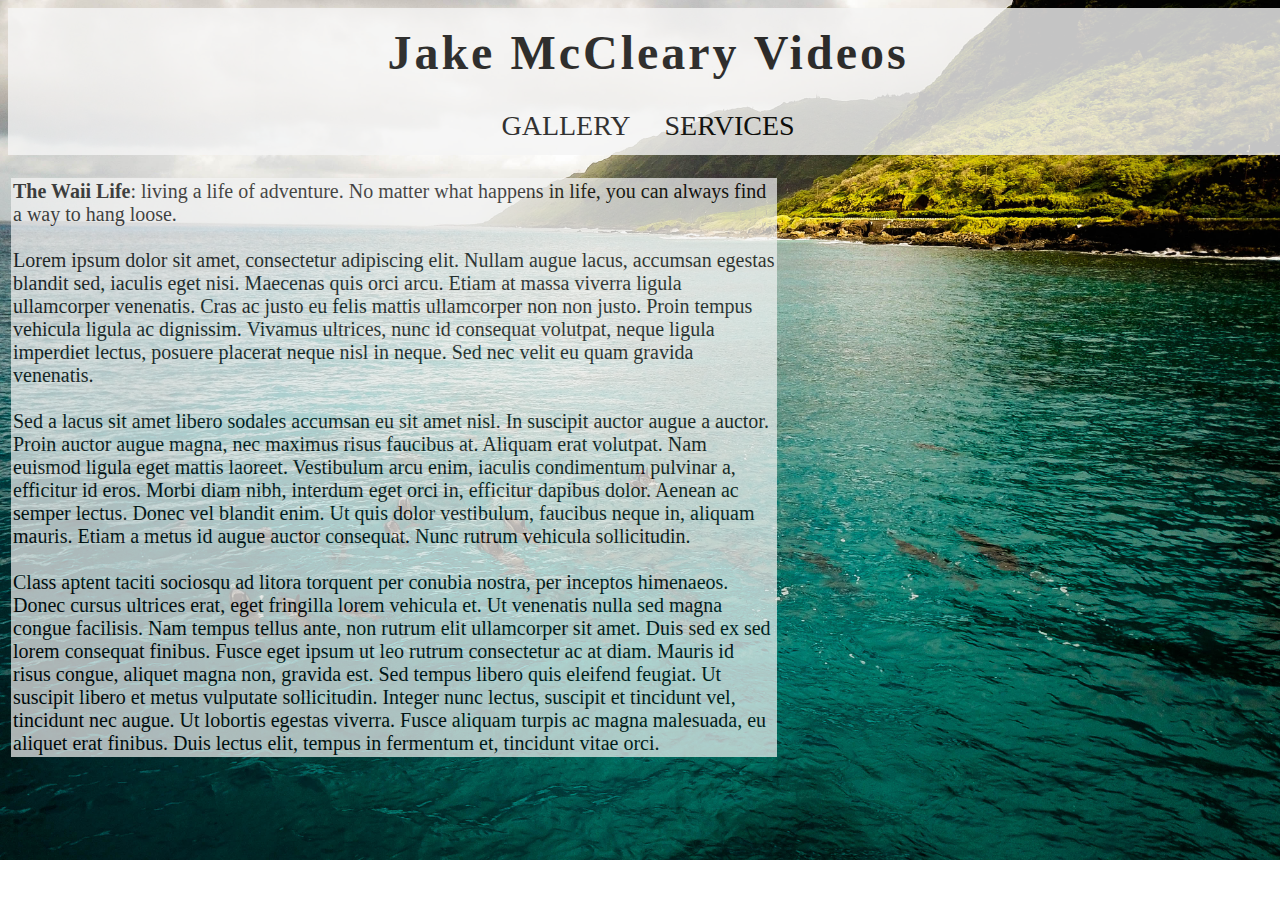
<file: index.html>
<!DOCTYPE html>
<html>
<head>
<link rel="stylesheet" href="https://stackpath.bootstrapcdn.com/bootstrap/4.2.1/css/bootstrap.min.css" integrity="sha384-GJzZqFGwb1QTTN6wy59ffF1BuGJpLSa9DkKMp0DgiMDm4iYMj70gZWKYbI706tWS" crossorigin="anonymous">
<link rel="stylesheet" type="text/css" href="css/index.css">
<meta charset="UTF-8">
<title>Jake McCleary Vids</title> 

</head>
<body>   
    <div id="titleBar">
        <p id="title">Jake McCleary Videos</p>
    </div> 
    <nav class="NavBar">
        <table id="tableHeader">
            <td><a href="gallery.html">GALLERY</td>
            <td><a href="services.html">SERVICES</td>
            <!-- <td><a href="FAQ.html">FAQ</td> -->
        </table>
    </nav>
    <table class="mt-5 ml-5">
        <tr>    
            <td class=""><p class="textBox">
                <b>The Waii Life</b>: living a life of adventure. No matter what happens in life, 
                you can always find a way to hang loose.
                <br>    
                <br>
                Lorem ipsum dolor sit amet, consectetur adipiscing elit. Nullam augue lacus, accumsan egestas blandit sed, iaculis eget nisi. Maecenas quis orci arcu. Etiam at massa viverra ligula ullamcorper venenatis. Cras ac justo eu felis mattis ullamcorper non non justo. Proin tempus vehicula ligula ac dignissim. Vivamus ultrices, nunc id consequat volutpat, neque ligula imperdiet lectus, posuere placerat neque nisl in neque. Sed nec velit eu quam gravida venenatis.
                <br>
                <br>
                Sed a lacus sit amet libero sodales accumsan eu sit amet nisl. In suscipit auctor augue a auctor. Proin auctor augue magna, nec maximus risus faucibus at. Aliquam erat volutpat. Nam euismod ligula eget mattis laoreet. Vestibulum arcu enim, iaculis condimentum pulvinar a, efficitur id eros. Morbi diam nibh, interdum eget orci in, efficitur dapibus dolor. Aenean ac semper lectus. Donec vel blandit enim. Ut quis dolor vestibulum, faucibus neque in, aliquam mauris. Etiam a metus id augue auctor consequat. Nunc rutrum vehicula sollicitudin.
                <br>
                <br>
                Class aptent taciti sociosqu ad litora torquent per conubia nostra, per inceptos himenaeos. Donec cursus ultrices erat, eget fringilla lorem vehicula et. Ut venenatis nulla sed magna congue facilisis. Nam tempus tellus ante, non rutrum elit ullamcorper sit amet. Duis sed ex sed lorem consequat finibus. Fusce eget ipsum ut leo rutrum consectetur ac at diam. Mauris id risus congue, aliquet magna non, gravida est. Sed tempus libero quis eleifend feugiat. Ut suscipit libero et metus vulputate sollicitudin. Integer nunc lectus, suscipit et tincidunt vel, tincidunt nec augue. Ut lobortis egestas viverra. Fusce aliquam turpis ac magna malesuada, eu aliquet erat finibus. Duis lectus elit, tempus in fermentum et, tincidunt vitae orci.
            </p>
            </td>
            <td> <!--<iframe width="500" height="300" src="https://www.youtube.com/embed/nUEVO_T0U0c" frameborder="0" allow="accelerometer; autoplay; encrypted-media; gyroscope; picture-in-picture" allowfullscreen></iframe>-->
            </td>
        </tr>
    </table>
    <br>
    <br>
    <br>
    <br>




    

</body>
</html><!--End HTML-->

<!--Extra Code

<div class="row">
    <div class="col-sm-12">

    </div>
</div>
-->
</file>
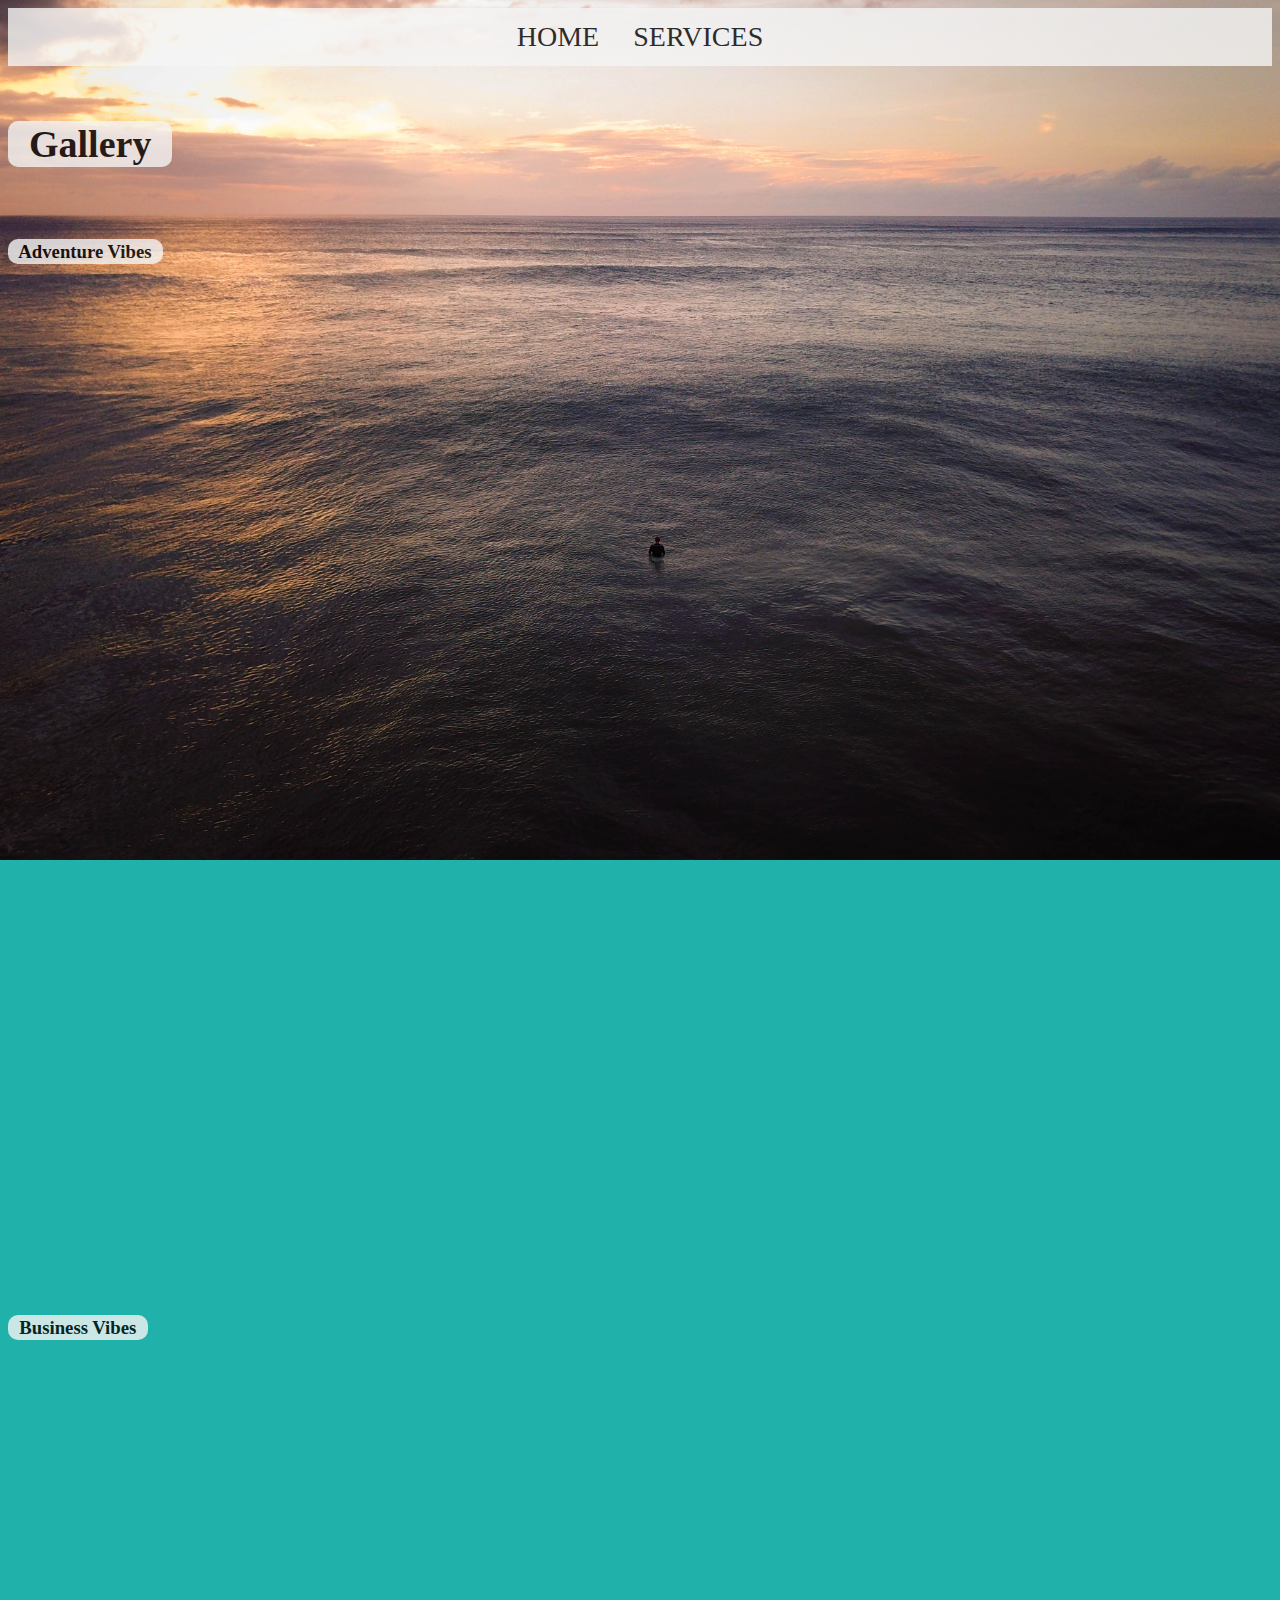
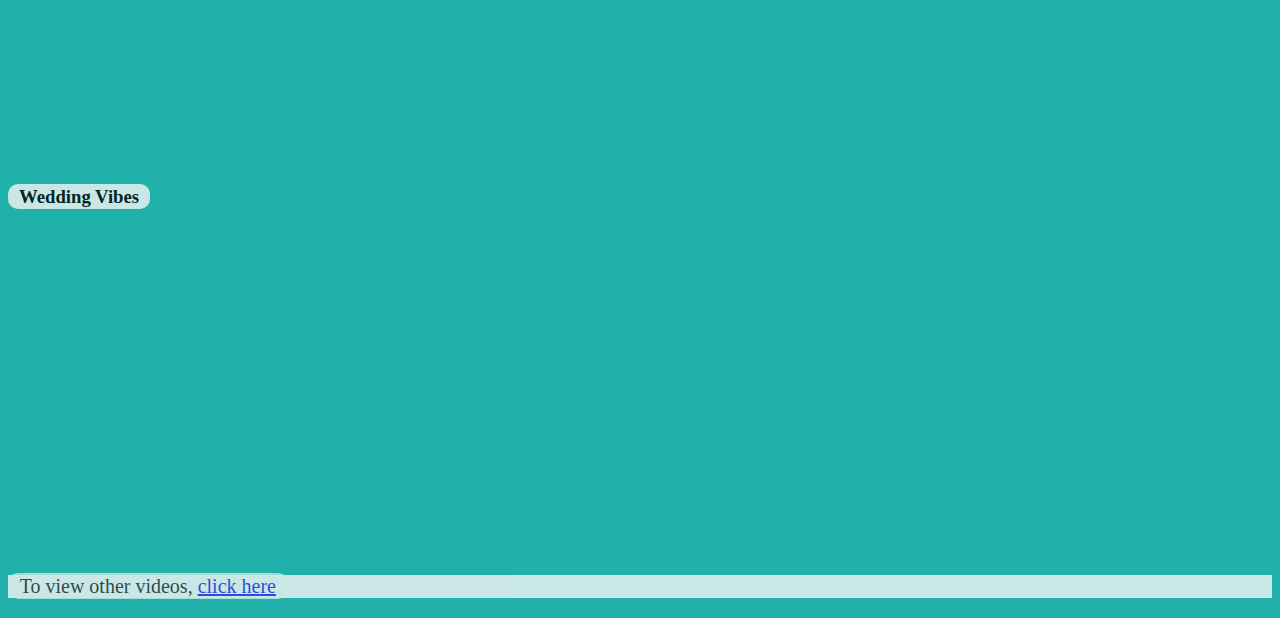
<file: gallery.html>
<!DOCTYPE html>
<html>
<head>
    <!--BOOTSTRAP-->
<link rel="stylesheet" href="https://stackpath.bootstrapcdn.com/bootstrap/4.2.1/css/bootstrap.min.css" integrity="sha384-GJzZqFGwb1QTTN6wy59ffF1BuGJpLSa9DkKMp0DgiMDm4iYMj70gZWKYbI706tWS" crossorigin="anonymous">
<link rel="stylesheet" type="text/css" href="css/gallery.css">
<meta charset="UTF-8">
<title>Gallery</title> 
</head>

<body>
    <nav class="NavBar">
        <table id="tableHeader">
            <td><a href="index.html">HOME</td>
            <td><a href="services.html">SERVICES</td>
            <!-- <td><a href="FAQ.html">FAQ</td> -->
        </table>
    </nav>

    <br>

    <div class="conatainer-fluid">
        <div class="row text-center">
            <div class="col-md-12">
                <h3 id="pageHeader"><span class="whiteTxtBox">&nbsp Gallery &nbsp;</span></h3> 
                <br>
            </div>
        </div>   
    </div>

    <div class="container-fluid dropdownPoint">
        <div class="row header1">
            <div class="col-md-12 text-center">
                <h3 ><span class="whiteTxtBox">&nbsp; Adventure Vibes &nbsp;</span></h3>
            </div>
        </div>

        <div class="row">
            <div class="col-lg-6 col-sm-12 pt-4 text-center">
                <iframe width="500" height="300" src="https://www.youtube.com/embed/nUEVO_T0U0c" frameborder="0" allow="accelerometer; autoplay; encrypted-media; gyroscope; picture-in-picture" allowfullscreen></iframe>
                
            </div>
            <div class="col-lg-6 col-sm-12 pt-4 text-center">
                <iframe width="500" height="300" src="https://www.youtube.com/embed/5SSexRKfKTg" frameborder="0" allow="accelerometer; autoplay; encrypted-media; gyroscope; picture-in-picture" allowfullscreen></iframe>
            </div>
        </div>
    
        <div class="row ">
            <div class="col-lg-6 col-sm-12 pt-4 text-center">
                    <iframe width="500" height="300" src="https://www.youtube.com/embed/GP74bVwVNyU" frameborder="0" allow="accelerometer; autoplay; encrypted-media; gyroscope; picture-in-picture" allowfullscreen></iframe>
            </div>
            <div class="col-lg-6 col-sm-12 pt-4 pb-5 text-center">
                <!--Video/Explanation-->
    
            </div>
        </div>

        <div class="row header ">
            <div class="col-md-12 text-center">
                <h3 class="dropdownPoint"><span class="whiteTxtBox">&nbsp; Business Vibes &nbsp;</span></h3>
            </div>
        </div>

        <div class="row">
            <div class="col-lg-6 col-sm-12 pt-4 text-center">
                <iframe width="500" height="300" src="https://www.youtube.com/embed/ucfUYg2tgpI" frameborder="0" allow="accelerometer; autoplay; encrypted-media; gyroscope; picture-in-picture" allowfullscreen></iframe>
                
            </div>
            <div class="col-lg-6 col-sm-12 pt-4">
                <!--Video/Explanation-->
                
            </div>
        </div>

        <div class="row header">
            <div class="col-md-12 text-center">
                <h3 class="dropdownPoint"><span class="whiteTxtBox">&nbsp; Wedding Vibes &nbsp;</span></h3>
            </div>
        </div>

        <div class="row">
            <div class="col-lg-6 col-sm-12 pt-4 text-center">
                <iframe width="500" height="300" src="https://www.youtube.com/embed/MKf0Qlstgmw" frameborder="0" allow="accelerometer; autoplay; encrypted-media; gyroscope; picture-in-picture" allowfullscreen></iframe>
            </div>
            <div class="col-lg-6 col-sm-12 pt-4 pb-5 text-center">
                <!--Video/Explanation-->
                
            </div>
        </div>
        
        <div class="row pt-3">
            <div class="col-md-12 text-center">
                <p><span class="whiteTxtBox">&nbsp; To view other videos, <a href="https://www.youtube.com/channel/UC9qvOW3z4duQ04ib2CgPJ5A">click here</a> &nbsp;</span></p>
            </div>
        </div>
            


    </div>


</body>
</html>
</file>
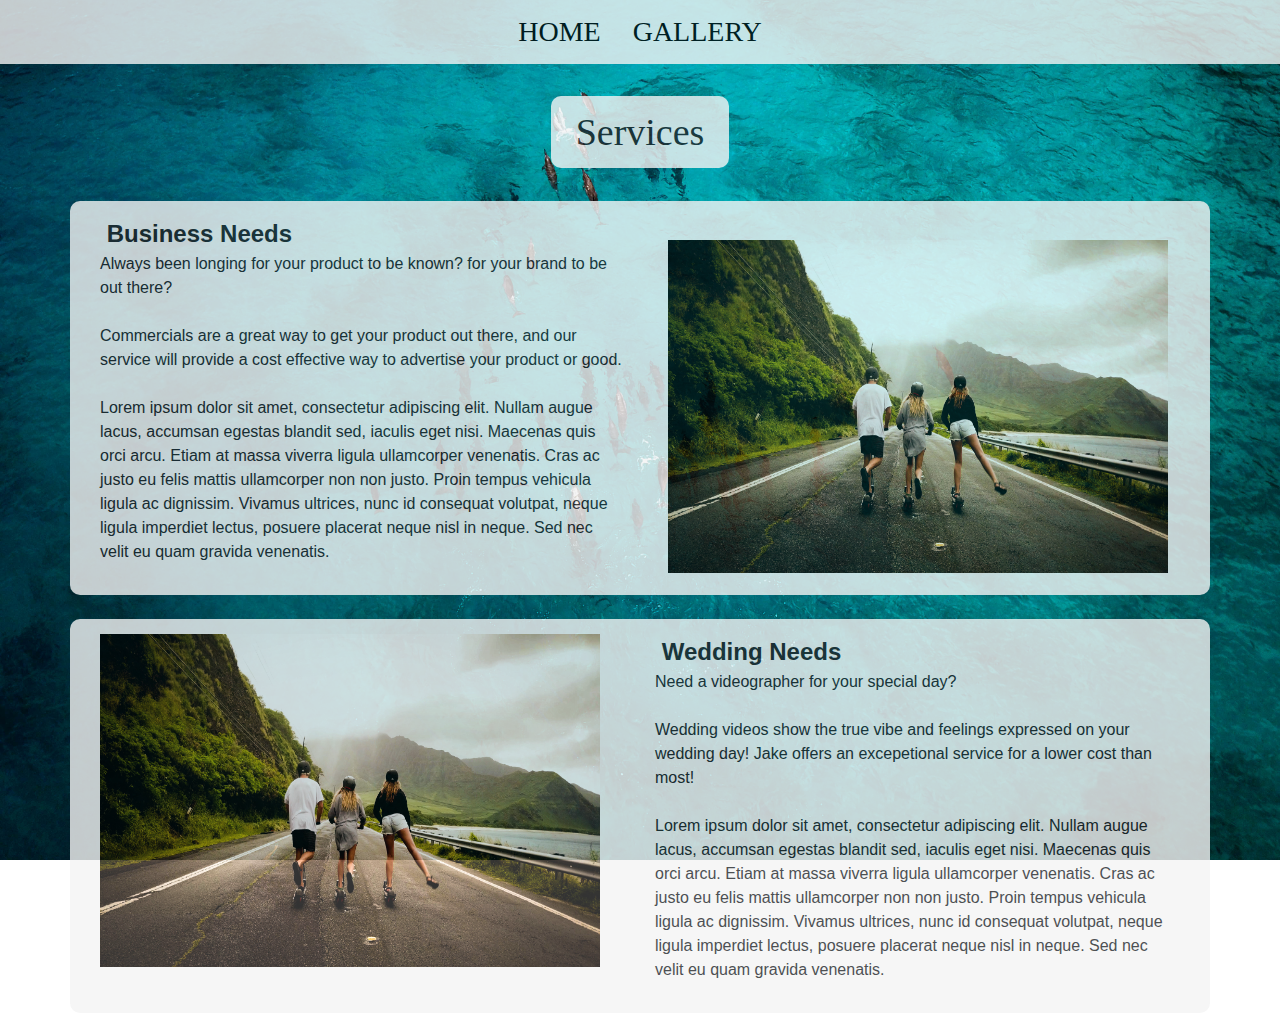
<file: services.html>
<!DOCTYPE html>
<html>
<head>
    <!--BOOTSTRAP-->
<link rel="stylesheet" href="https://stackpath.bootstrapcdn.com/bootstrap/4.2.1/css/bootstrap.min.css">
<link rel="stylesheet" type="text/css" href="css/services.css">
<meta charset="UTF-8">
<title>Services</title> 
</head>

<body>

<nav class="NavBar">
    <table id="tableHeader">
        <td><a href="index.html">HOME</td>
        <td><a href="gallery.html">GALLERY</td>
        <!-- <td><a href="FAQ.html">FAQ</td> -->
    </table>
</nav>

<br> 

<div class="conatainer-fluid">
    <div class="row text-center">
        <div class="col-md-12 pt-3">
            <p id="pageHeader"><span class="whiteTxtBox">&nbspServices&nbsp</span>
            
            </p> 
        </div>
    </div>

</div>

<br>

<div class="container">
    <div id="one" class="row whiteTxtBox ">
        <div class="col-lg-6 col-sm-12">
            <p class=""><span style="text-align: center; font-size: 24px;"><b>&nbspBusiness Needs</b></span>
                <br>
                Always been longing for your product to be known? for your brand to be out there? 
                <br>
                <br>
                Commercials are a great way to get your product out there, and our service will provide a cost effective
                way to advertise your product or good.
                <br>
                <br>
                Lorem ipsum dolor sit amet, consectetur adipiscing elit. Nullam augue lacus, accumsan egestas blandit sed, iaculis eget nisi. Maecenas quis orci arcu. Etiam at massa viverra ligula ullamcorper venenatis. Cras ac justo eu felis mattis ullamcorper non non justo. Proin tempus vehicula ligula ac dignissim. Vivamus ultrices, nunc id consequat volutpat, neque ligula imperdiet lectus, posuere placerat neque nisl in neque. Sed nec velit eu quam gravida venenatis.

                
            
            </p>
        </div>

        <div class="col-lg-6 col-sm-12 pt-4 text-center">
            <img src="/media/servicePic1.jpg" alt="Hawaii Scoots" width="500" height="333">

        </div>
    </div>
    <br>
    <div class="row whiteTxtBox">
        <div class="col-lg-6 col-sm-12">
            <img src="/media/servicePic1.jpg" alt="Hawaii Scoots" width="500" height="333">
        </div>
        <div class="col-lg-6 col-sm-12">
            <p class=""><span style="text-align: center; font-size: 24px;"><b>&nbsp;Wedding Needs</b></span>
                <br>
                Need a videographer for your special day?
                <br>
                <br>
                Wedding videos show the true vibe and feelings expressed on your wedding day! Jake offers an excepetional
                service for a lower cost than most!
                <br>
                <br>
                Lorem ipsum dolor sit amet, consectetur adipiscing elit. Nullam augue lacus, accumsan egestas blandit sed, iaculis eget nisi. Maecenas quis orci arcu. Etiam at massa viverra ligula ullamcorper venenatis. Cras ac justo eu felis mattis ullamcorper non non justo. Proin tempus vehicula ligula ac dignissim. Vivamus ultrices, nunc id consequat volutpat, neque ligula imperdiet lectus, posuere placerat neque nisl in neque. Sed nec velit eu quam gravida venenatis.

                
            
            </p>
        </div>
    </div>
</div>
</body>
</html>
</file>
<file: css/index.css>
#title {
    background-color: whitesmoke;
    color: black;
    padding:17px;
	font-size: 48px;
	font-family: g;
	font-weight: 700; 
    font-size: 48px;
    letter-spacing: 3px;
    display:flex;
    justify-content: center;
    font-family: cursive;
    opacity:0.8;
    margin: 0;
	
}

#tableHeader{
    display: flex;
    background-color: whitesmoke;
    color: black;
    font-size: 28px;
    padding: 10px;
    opacity:0.8;
    justify-content: space-evenly;
}


td a{
    padding: 15px;
    color: black;
    text-decoration: none;
    font-family: cursive;

}

td a:hover{
    background-color: rgb(141, 141, 206);
    border-radius: 10px;
    color: white;
    opacity: 1.0;
    /* background: url("headerWave.png") no-repeat; */
}

body{
    background-image: url("/media/home_background.jpg");
    background-attachment: fixed;/* image will not move with scroll */
    background-position:  0px -100px;
    background-repeat: no-repeat;
    background-size: cover;
    height: 100vh;
    width: 100vw;

}


p {
    font-size: 20px;
    background-color:whitesmoke;
    opacity: 75%;
}

.clickable {
    cursor: pointer;
}

.textBox{
    background-size: cover;
    background-position: bottom center;
    height: max-content;
    width: 60%;
    padding: 2px 2px 2px 2px;
    opacity: 0.7;
}
</file>
<file: css/gallery.css>
#tableHeader{
    display: flex;
    background-color: whitesmoke;
    color: black;
    font-size: 28px;
    padding: 10px;
    opacity:0.8;
    justify-content: space-evenly;
    
}

td a{
    padding: 15px;
    color: black;
    text-decoration: none;
    font-family: cursive;

}

td a:hover{

    background-color: rgb(141, 141, 206);
    border-radius: 10px;
    text-decoration: none;
    color: white;
    transform: scale(1.5, 1.5);
    /* background: url("headerWave.png") no-repeat; */
}

.header1{
    padding-bottom: 25px;
}

.header{
    padding-top: 80px;
    padding-bottom: 25px;
}

.space{
    padding-top: 45px;
}


p {
    font-size: 20px;
    background-color:whitesmoke;
    opacity: 0.8;
}

.whiteTxtBox{
    background-color:whitesmoke;
    opacity: 0.8;
    border-radius: 10px;

    padding: 2px;
}

body{
    background-color: lightseagreen;
    background-image: url("/media/videosPicture.jpg");
    background-attachment: fixed;
    background-position:  0px -100px;
    background-repeat: no-repeat;
    background-size: cover;
    height:100%;
    
}
#pageHeader{
    font-size: 38px;
    font-family: cursive;
    color: black;
}

.textBox{
    background-size: cover;
    background-position: bottom center;
    height: max-content;
    width: 60%;
    padding: 2px 2px 2px 2px;
    opacity: 0.6;
}
</file>
<file: css/services.css>
#tableHeader{
    display: flex;
    background-color: whitesmoke;
    color: black;
    font-size: 28px;
    padding: 10px;
    opacity:0.8;
    justify-content: space-evenly;
    
}

td a{
    padding: 15px;
    color: black;
    text-decoration: none;
    font-family: cursive;

}

td a:hover{
    background-color: rgb(141, 141, 206);
    border-radius: 10px;
    text-decoration: none;
    color: black;
    /* background: url("headerWave.png") no-repeat; */
}

body{
    background-color: white;
    background-image: url("/media/servicesBackground.jpg");
    background-attachment: fixed;
    background-position:  0px -100px;
    background-repeat: no-repeat;
    background-size: cover;
    height:1000px;
    
}

img{
    opacity: 1.0;
}

#pageHeader{
    font-size: 38px;
    font-family:cursive;
}

.whiteTxtBox{
    background-color:whitesmoke;
    opacity: 0.8;
    border-radius: 10px;
    padding: 15px;

}
#one{
    padding-bottom: 15px;
}
</file>
